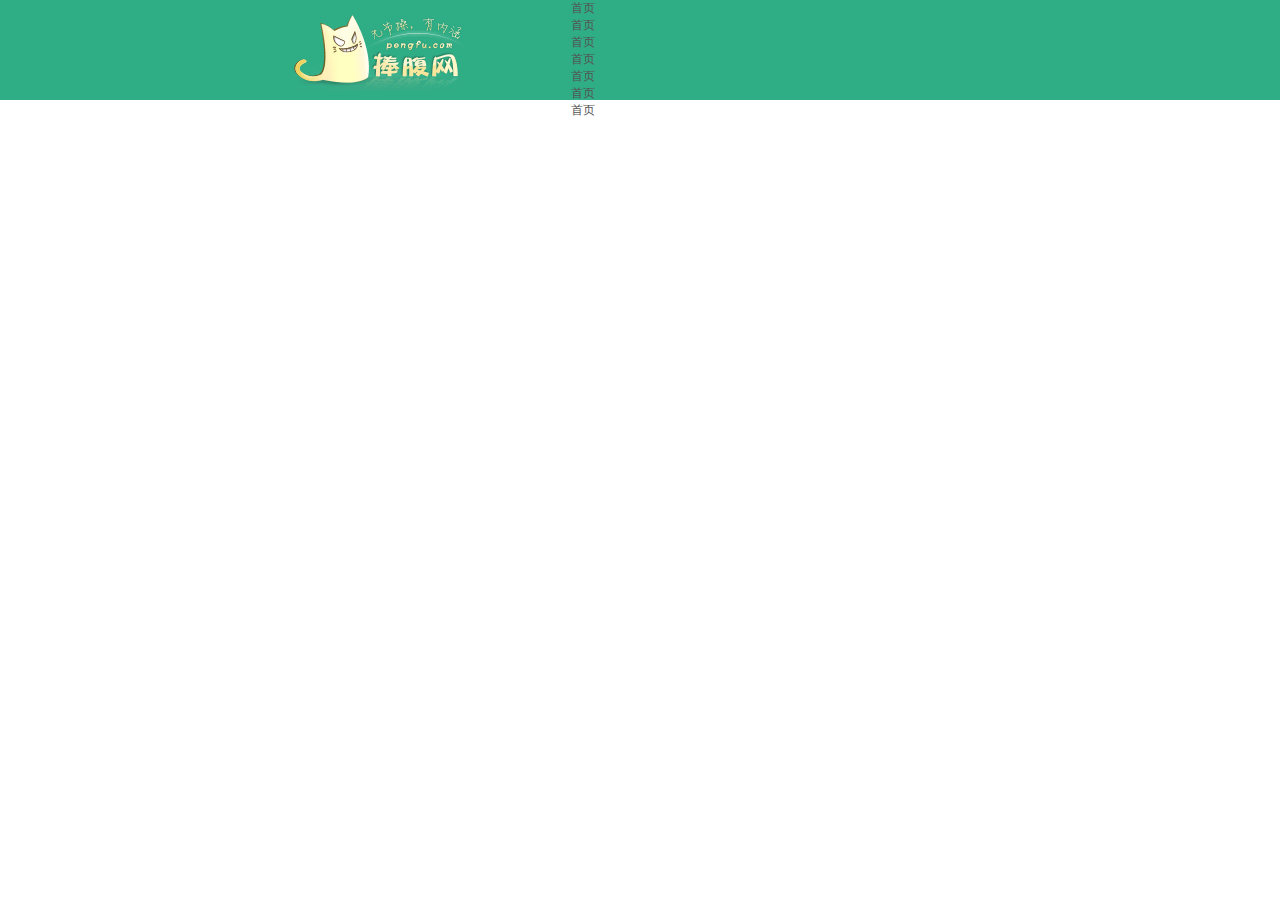
<file: pengfu/index.html>
<!DOCTYPE html>
<html>
	<head>
		<meta charset="utf-8" />
		<title>捧腹网--笑话，幽默笑话，冷笑话，搞笑图片</title>
		<link rel="stylesheet" href="css/share.css" />
		<link rel="stylesheet" href="css/head.css" />
	</head>
	<body>
		<header>
			<div class="head">
				<div class="logo">
					<a href="#" ><img src="img/home/logo (1).png"/></a>
				</div>
				
				<div class="nav">
					<ul>
						<li><a href="#">首页</a></li>
						<li><a href="#">首页</a></li>
						<li><a href="#">首页</a></li>
						<li><a href="#">首页</a></li>
						<li><a href="#">首页</a></li>
						<li><a href="#">首页</a></li>
						<li><a href="#">首页</a></li>
					</ul>
				</div>
				<div>
					
				</div>
			</div>
			
		</header>
	</body>
</html>
</file>
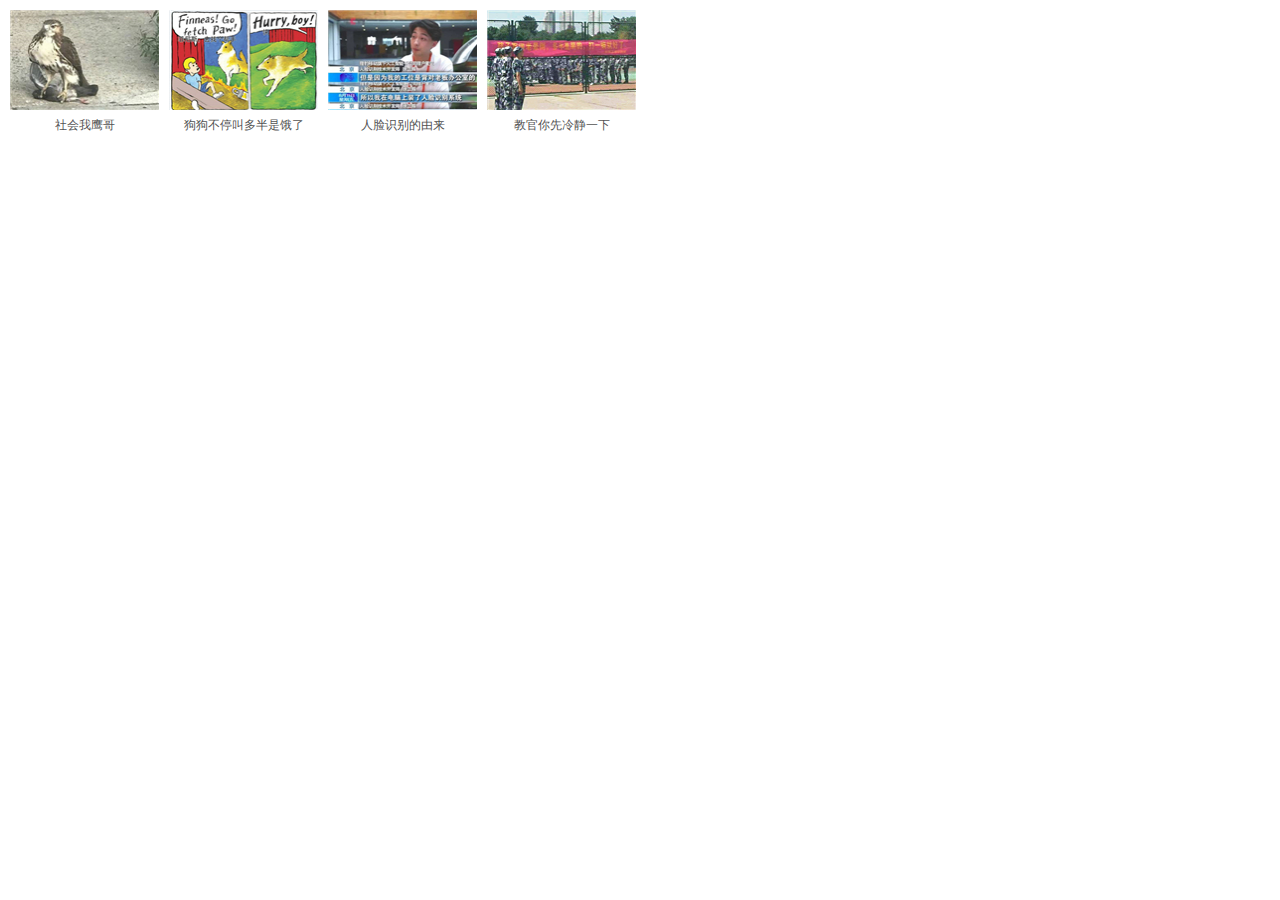
<file: 捧腹网--笑话,幽默笑话,冷笑话,搞笑图片_files/28.html>
<!DOCTYPE html>
<!-- saved from url=(0041)https://imgstatic.pengfu.com/adjs/28.html -->
<html>

	<head>
		<meta http-equiv="Content-Type" content="text/html; charset=UTF-8">
		<title></title>
		<style type="text/css">
			body {
				margin: 0;
				padding: 0;
				background: #FFF;
				color: #535353;
				font: normal 12px SimSun
			}
			
			div,
			form,
			ul,
			ol,
			li,
			span,
			p,
			dl,
			dt,
			dd,
			img {
				margin: 0;
				padding: 0;
				border: 0
			}
			
			h1,
			h2,
			h3,
			h4,
			h5,
			h6,
			input {
				margin: 0;
				padding: 0;
				font-size: 12px;
				font-weight: normal
			}
			
			ul,
			ol,
			li {
				list-style: none
			}
			
			em {
				font-style: normal
			}
			
			table,
			textarea {
				font-size: 12px
			}
			
			a {
				color: #535353;
				text-decoration: none;
				outline: 0
			}
			
			a:hover {
				color: #9e0000;
				text-decoration: underline
			}
			
			.area {
				overflow: hidden;
				clear: both;
				zoom: 1
			}
			
			.columnTit {
				text-align: right;
				line-height: 30px
			}
			
			.columnTit span {
				float: left
			}
			
			.coloRed1,
			.coloRed1-a a {
				color: red
			}
			
			.coloRed2,
			.coloRed2-a a {
				color: #9e0000
			}
			
			.coloBlue,
			.coloBlue-a a {
				color: #16387c
			}
			
			.coloGray,
			.coloGray-a a {
				color: gray
			}
			
			.textList2 li {
				clear: both;
				vertical-align: bottom;
				line-height: 18px
			}
			
			.textList2 p {
				float: left;
				overflow: hidden
			}
			
			.textList2 span {
				float: right;
				overflow: hidden;
				text-align: right
			}
			
			.pp li {
				float: left;
				display: inline;
				line-height: 18px
			}
			
			.pp li img {
				display: block
			}
			
			.pp li span {
				display: block;
				text-align: center;
				margin-top: 3px
			}
			
			.pt {
				overflow: hidden;
				line-height: 18px
			}
			
			.pt div {
				float: left
			}
			
			.pt div span {
				display: block;
				text-align: center
			}
			
			.pt p {
				float: right
			}
			
			.pt h4,
			.pt ul {
				float: right;
				white-space: nowrap;
				overflow: hidden
			}
			
			.keyWord a {
				float: left;
				overflow: visible;
				white-space: nowrap
			}
			
			.page a {
				border: 1px solid #d9d9d9;
				display: inline-block;
				margin-left: 5px;
				padding: 4px 8px
			}
			
			.float_L {
				float: left
			}
			
			.float_R {
				float: right
			}
			
			.border {
				border: 1px solid #c6d8e0;
				overflow: hidden;
				zoom: 1
			}
			
			.fontYaHei {
				font-family: "Microsoft YaHei", "微软雅黑", "宋体"
			}
			
			.text2em {
				text-indent: 2em
			}
			
			.textHide {
				text-indent: -2000px
			}
			
			.hidden {
				display: none
			}
			
			.show {
				display: block!important
			}
			
			.head,
			.main,
			.footer,
			.friendLink {
				margin: 0 auto
			}
			
			.pub_Pop_Style {
				border: 1px solid #aaa;
				position: absolute;
				z-index: 110;
				display: none;
				background: #FFF;
				box-shadow: 0 0 8px rgba(0, 0, 0, 0.2);
				border-radius: 5px;
				overflow: hidden;
				zoom: 1
			}
			
			.pub_Pop_Style iframe {
				display: none
			}
			
			.pop_bar {
				background: #eaeaea;
				border-bottom: 1px solid #ccc;
				height: 35px;
				overflow: hidden;
				cursor: move;
				border-radius: 5px 5px 0 0
			}
			
			.ui_layerTit {
				padding-left: 12px;
				line-height: 36px;
				color: #000;
				font-size: 13px;
				font-weight: bold
			}
			
			.closeLayer {
				width: 18px;
				height: 18px;
				background: url(http://r.itiexue.net/global/images/pop_norepeat_bg2.gif) no-repeat 0 0;
				margin: 10px 10px 0 0;
				cursor: pointer;
				display: inline;
				transition: transform ease .5s;
				-ms-transition: transform ease .5s;
				-webkit-transition: transform ease .5s;
				-moz-transition: transform ease .5s;
				-o-transition: transform ease .5s
			}
			
			.closeLayer:hover {
				transform: rotate(180deg);
				-moz-transform: rotate(180deg);
				-ms-transform: rotate(180deg);
				-o-transform: rotate(180deg);
				-webkit-transform: rotate(180deg);
				*background-position: 0 -18px
			}
			
			#zheZhaoLayer {
				background: #FFF;
				width: 100%;
				position: absolute;
				z-index: 100;
				top: 0;
				left: 0;
				display: none
			}
			
			.PopLayerBtn {
				width: 100%;
				position: absolute;
				bottom: 0;
				left: 0;
				padding-top: 8px;
				background: #eaeaea;
				height: 29px;
				border-top: 1px solid #CCC;
				border-radius: 0 0 5px 5px;
				clear: both;
				text-align: right;
				overflow: hidden
			}
			
			.PopLayerBtn input {
				width: 70px;
				margin-right: 10px;
				height: 23px
			}
			
			.onloadBeforMsg {
				width: 86px;
				height: 36px;
				text-align: center;
				background: url(http://r.itiexue.net/global/images/loading.gif) no-repeat 25px 15px;
				position: relative;
				left: 50%;
				top: 50%;
				margin: -18px 0 0 -43px;
				color: #999
			}
			
			.pub_Pop_Style .onloadBeforMsg {
				margin-top: -55px
			}
			
			#fixedBtn {
				font-family: '微软雅黑';
				height: 165px;
				overflow: hidden;
				position: fixed;
				width: 54px
			}
			
			#fixedBtn a {
				display: block;
				font-size: 17px;
				height: 54px;
				line-height: 54px;
				margin-top: 1px;
				text-align: center;
				width: 54px;
				background: #b2b2b2;
				color: #fff
			}
			
			#fixedBtn a:hover {
				background: #7c7c7c;
				color: #fff;
				text-decoration: none;
				text-indent: 0
			}
			
			.shake {
				animation: shake 1s ease 0s;
				-moz-animation: shake 1s ease 0s;
				-webkit-animation: shake 1s ease 0s;
				-o-animation: shake 1s ease 0s
			}
			
			@-webkit-keyframes shake {
				0%,
				100% {
					-webkit-transform: translateX(0)
				}
				10%,
				30%,
				50%,
				70%,
				90% {
					-webkit-transform: translateX(-10px)
				}
				20%,
				40%,
				60%,
				80% {
					-webkit-transform: translateX(10px)
				}
			}
			
			@-moz-keyframes shake {
				0%,
				100% {
					-moz-transform: translateX(0)
				}
				10%,
				30%,
				50%,
				70%,
				90% {
					-moz-transform: translateX(-10px)
				}
				20%,
				40%,
				60%,
				80% {
					-moz-transform: translateX(10px)
				}
			}
			
			@-o-keyframes shake {
				0%,
				100% {
					-o-transform: translateX(0)
				}
				10%,
				30%,
				50%,
				70%,
				90% {
					-o-transform: translateX(-10px)
				}
				20%,
				40%,
				60%,
				80% {
					-o-transform: translateX(10px)
				}
			}
			
			@keyframes shake {
				0%,
				100% {
					transform: translateX(0)
				}
				10%,
				30%,
				50%,
				70%,
				90% {
					transform: translateX(-10px)
				}
				20%,
				40%,
				60%,
				80% {
					transform: translateX(10px)
				}
			}
			
			.imglist-160122 {}
			
			.imglist-160122:before,
			.imglist-160122:after {
				content: ".";
				display: block;
				font-size: 0;
				height: 0;
				line-height: 0;
				overflow: hidden;
				visibility: hidden;
				width: 0;
			}
			
			.imglist-160122:after {
				clear: both;
			}
			
			.imglist-160122 li {
				float: left;
				padding-left: 10px;
				width: 149px;
				padding-top: 10px;
				padding-bottom: 5px;
			}
			
			.imglist-160122 li a,
			.imglist-160122 li a span {
				display: block;
			}
			
			.imglist-160122 li a img {
				width: 149px;
				height: 100px;
				display: block;
			}
			
			.imglist-160122 li a b {
				display: block;
				font-family: "微软雅黑";
				height: 30px;
				line-height: 30px;
				font-weight: normal;
				text-overflow: ellipsis;
				white-space: nowrap;
				overflow: hidden;
				text-align: center;
			}
		</style>
	</head>

	<body>
		<!--从这里开始-->
		<ul class="imglist-160122">
			<li>
				<a href="https://www.pengfu.com/content_1727646_1.html" target="_blank"> <span> <img src="./20170828_59a386524190a.jpg"></span> <b>社会我鹰哥</b> </a>
			</li>
			<li>
				<a href="https://www.pengfu.com/content_1727644_1.html" target="_blank"> <span> <img src="./20170828_59a3868976f88.jpg"></span> <b>狗狗不停叫多半是饿了</b> </a>
			</li>
			<li>
				<a href="https://www.pengfu.com/content_1727637_1.html" target="_blank"> <span> <img src="./20170828_59a386f76b86d.jpg"></span> <b>人脸识别的由来</b> </a>
			</li>
			<li>
				<a href="https://www.pengfu.com/content_1727629_1.html" target="_blank"> <span> <img src="./20170828_59a3873d58370.jpg"></span> <b>教官你先冷静一下</b> </a>
			</li>
		</ul>
		<!--#从这里结束-->
	</body>

</html>
</file>
<file: pengfu/css/share.css>
body {
	margin: 0;
	padding: 0;
	background: #FFF;
	color: #535353;
	font: normal 12px SimSun
}
		
div,form,ul,ol,li,span,p,dl,dt,dd,img,header {
	margin: 0;
	padding: 0;
	border: 0
}
h1,h2,h3,h4,h5,h6,input {
	margin: 0;
	padding: 0;
	font-size: 12px;
	font-weight: normal
}
ul,ol,li {
	list-style: none
}
em {
	font-style: normal
}
table,textarea {
	font-size: 12px
}
a {
	color: #535353;
	text-decoration: none;
	outline: 0
}
a:hover {
	color: #9e0000;
	text-decoration: none;
}
</file>
<file: pengfu/css/head.css>
html{
	height: 100%;
}
body{
	height: 100%;
}
header{
	width: 100%;
	height: 100px;
	background: #2fae85;
}
.head{
	width: 54%;
	margin:0 auto;
	position: relative;
}
.head .logo{
	position: absolute;
	top: 10%;
}
.nav{
	position: absolute;
	left: 40%;
}
</file>
